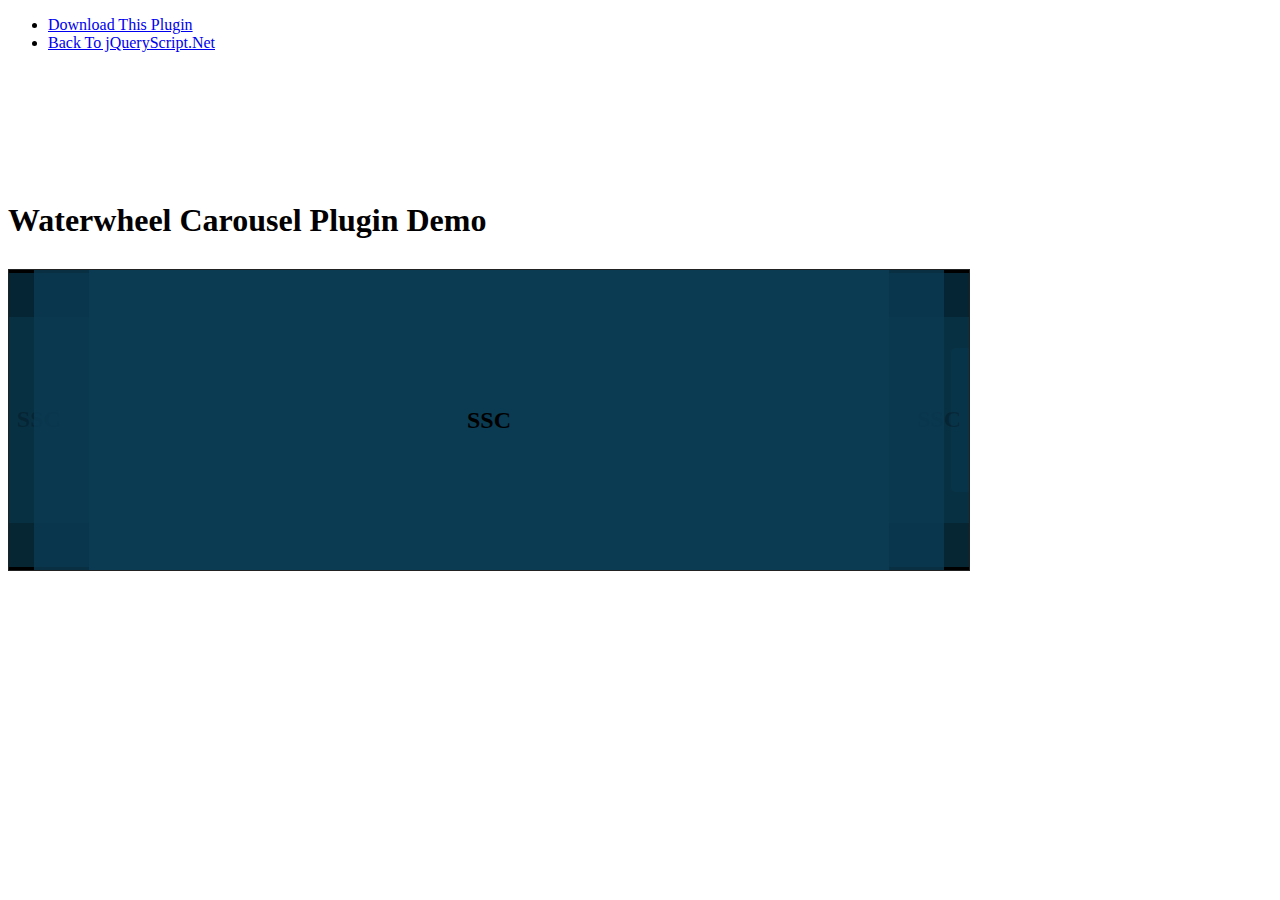
<file: jQuery-Waterwheel-Carousel-Plugin/index.html>
<!doctype html>
<html>

<head>
    <meta http-equiv="Content-Type" content="text/html; charset=UTF-8" />
    <title>Waterwheel Carousel Plugin Demo</title>
    <link href="https://www.jqueryscript.net/css/jquerysctipttop.css" rel="stylesheet" type="text/css">
    <script type="text/javascript" src="http://code.jquery.com/jquery-1.9.1.min.js"></script>
    <script type="text/javascript" src="js/jquery.waterwheelCarousel.js"></script>
    <style type="text/css">
    h1 { margin: 150px auto 30px auto; }
    /*body { font-family: Arial; font-size: 12px; background: #ededed; }*/

    .ktrv {
        width: 960px;
        border: 1px solid #222;
        height: 300px;
        position: relative;
        clear: both;
        overflow: hidden;
        background: #000;
    }
    .noselect {
    -webkit-touch-callout: none;
    -webkit-user-select: none;
    -khtml-user-select: none;
    -moz-user-select: none;
    -ms-user-select: none;
    user-select: none;
}

/*        .wwkt img {
      display: inline-block;
      width: 100%;
      height: 100%;
      opacity: 0;

    }*/

    .ktrv>div.wwkt>div:nth-child(2) {
        position: absolute;
        top: 0;
        width: 100%;
        height: inherit;
        display: table;
        background-color: #0a3b52;
        border-radius: 5px;
    }
    .ktrv>div.wwkt>div:last-child {
        position: absolute;
        top: 0;
        width: 100%;
        height: 100%;
        display: table;
    }
    .ktrv > div.wwkt > div:first-child {

    display: table-cell;
    vertical-align: middle;
    height: 100%;
    width: 100%;

}

    h2 {

        display: table-cell;
        vertical-align: middle;
        height: inherit;
        width: 100%;
        text-align: center;
        color:black;
    }


    #callback-output {
        height: 250px;
        overflow: scroll;
    }



    .ktrv>div.wwkt {
        display: inline-block;
        cursor: pointer;
    }
    </style>
</head>

<body>
    <div id="jquery-script-menu">
<div class="jquery-script-center">
<ul>
<li><a href="https://www.jqueryscript.net/slider/jQuery-Waterwheel-Carousel-Plugin.html">Download This Plugin</a></li>
<li><a href="https://www.jqueryscript.net/">Back To jQueryScript.Net</a></li>
</ul>
<div class="jquery-script-ads"><script type="text/javascript"><!--
google_ad_client = "ca-pub-2783044520727903";
/* jQuery_demo */
google_ad_slot = "2780937993";
google_ad_width = 728;
google_ad_height = 90;
//-->
</script>
<script type="text/javascript"
src="https://pagead2.googlesyndication.com/pagead/show_ads.js">
</script></div>
<div class="jquery-script-clear"></div>
</div>
</div>
    <h1>Waterwheel Carousel Plugin Demo</h1>
    <div class="ktrv">
        <div class="wwkt" id="wwcp-1">
            <div>
            </div>
            <div>
                <h2 class="noselect">SSC</h2>
            </div>
            <div>
            </div>
        </div>
        <div class="wwkt" id="wwcp-2">
            <div>
            </div>
            <div>
                <h2 class="noselect">SSC</h2>
            </div>
            <div>
            </div>
        </div>
        <div class="wwkt" id="wwcp-3">
           <div>
            </div>
            <div>
                <h2 class="noselect">SSC</h2>
            </div>
            <div>
            </div>
        </div>
        <div class="wwkt" id="wwcp-4">
           <div>
            </div>
            <div>
                <h2 class="noselect">SSC</h2>
            </div>
            <div>
            </div>
        </div>
        <div class="wwkt" id="wwcp-1">
           <div>
            </div>
            <div>
                <h2 class="noselect">SSC</h2>
            </div>
            <div>
            </div>
        </div>
        <div class="wwkt" id="wwcp-2">
            <div>
            </div>
            <div>
                <h2 class="noselect">SSC</h2>
            </div>
            <div>
            </div>
        </div>
        <div class="wwkt" id="wwcp-3">
           <div>
            </div>
            <div>
                <h2 class="noselect">SSC</h2>
            </div>
            <div>
            </div>
        </div>
        <div class="wwkt" id="wwcp-4">
           <div>
            </div>
            <div>
                <h2 class="noselect">SSC</h2>
            </div>
            <div>
            </div>
        </div>
        <!--img src="images/4.jpg" id="wwcp-4" />
      <img src="images/5.jpg" id="wwcp-5" />
      <img src="images/6.jpg" id="wwcp-6" />
      <img src="images/7.jpg" id="wwcp-7" />
      <img src="images/8.jpg" id="wwcp-8" />
      <img src="images/9.jpg" id="wwcp-9" /-->
    </div>
</body>

</html>


<a href="{{data.url}}">
     </a>
     <script type="text/javascript">

  var _gaq = _gaq || [];
  _gaq.push(['_setAccount', 'UA-36251023-1']);
  _gaq.push(['_setDomainName', 'jqueryscript.net']);
  _gaq.push(['_trackPageview']);

  (function() {
    var ga = document.createElement('script'); ga.type = 'text/javascript'; ga.async = true;
    ga.src = ('https:' == document.location.protocol ? 'https://ssl' : 'http://www') + '.google-analytics.com/ga.js';
    var s = document.getElementsByTagName('script')[0]; s.parentNode.insertBefore(ga, s);
  })();

</script>
</file>
